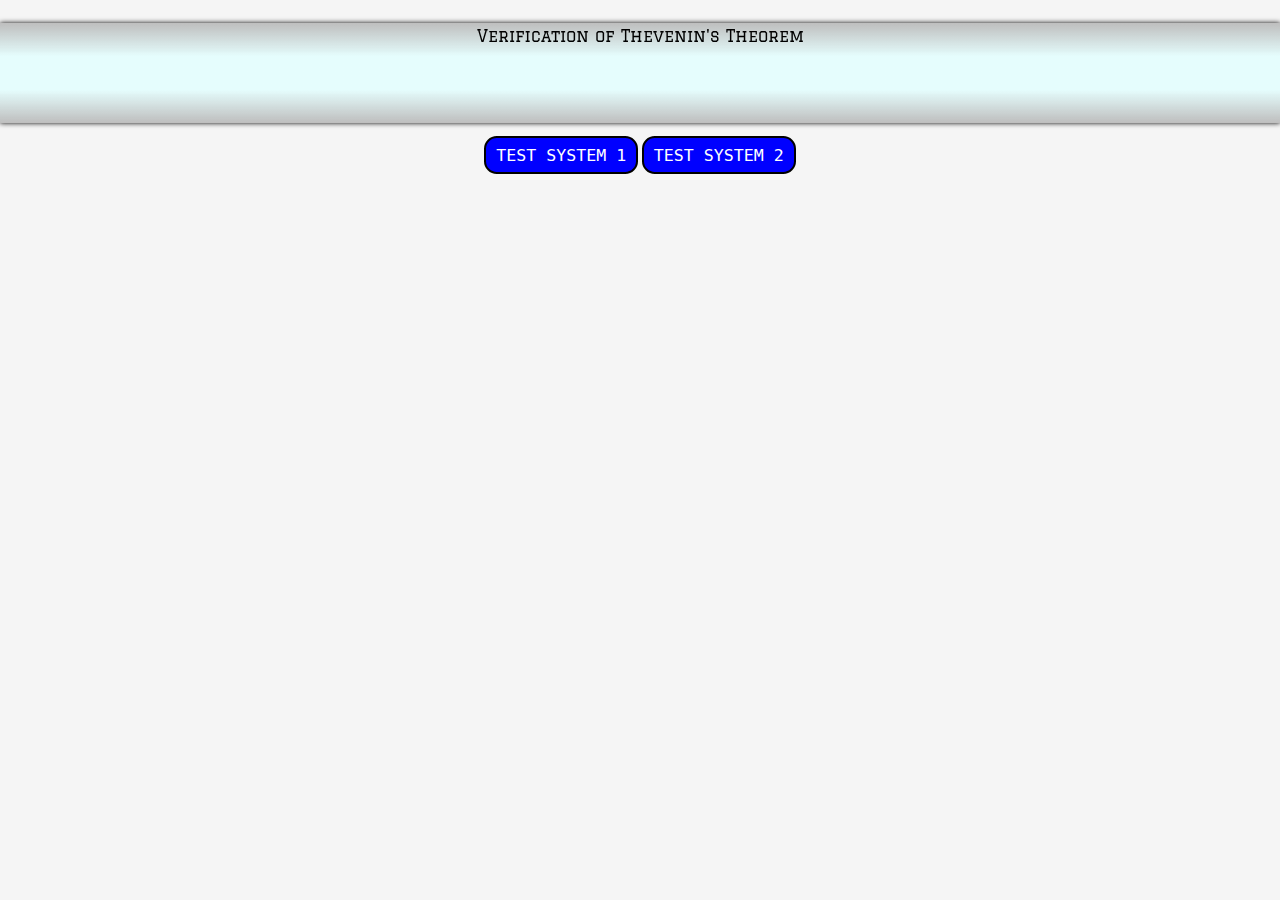
<file: index.html>
<!DOCTYPE html>
<html lang="en">
<head>
    <meta charset="UTF-8">
    <meta http-equiv="X-UA-Compatible" content="IE=edge">
    <meta name="viewport" content="width=device-width">
    <title>EXPERIMENT 1</title>
    <link href="https://cdn.jsdelivr.net/npm/bootstrap@5.2.3/dist/css/bootstrap.min.css" rel="stylesheet" integrity="sha384-rbsA2VBKQhggwzxH7pPCaAqO46MgnOM80zW1RWuH61DGLwZJEdK2Kadq2F9CUG65" crossorigin="anonymous">
    <script src="https://cdn.jsdelivr.net/npm/bootstrap@5.2.3/dist/js/bootstrap.bundle.min.js" integrity="sha384-kenU1KFdBIe4zVF0s0G1M5b4hcpxyD9F7jL+jjXkk+Q2h455rYXK/7HAuoJl+0I4" crossorigin="anonymous"></script>
    <link rel="stylesheet" type="text/css" href="style.css">
    <script src="script.js"></script>
</head>
<body>
<!-------------Header Section------------->
<div class="container-fluid" id="header">
    <div class="card card-body" id="header-glass">
        <p class="display-6">Verification of Thevenin's Theorem</p>
    </div>
</div>
<div id="buttons">
    <a href="EXPERIMENT 1(a)/index.html" class=""><button id="TEST-1" onclick="alert_1()">TEST SYSTEM 1</button></a>
    <a href="EXPERIMENT 1(b)/index.html" class=""><button id="TEST-2" onclick="alert_2()">TEST SYSTEM 2</button></a>
</div>
</body>
</html>
</file>
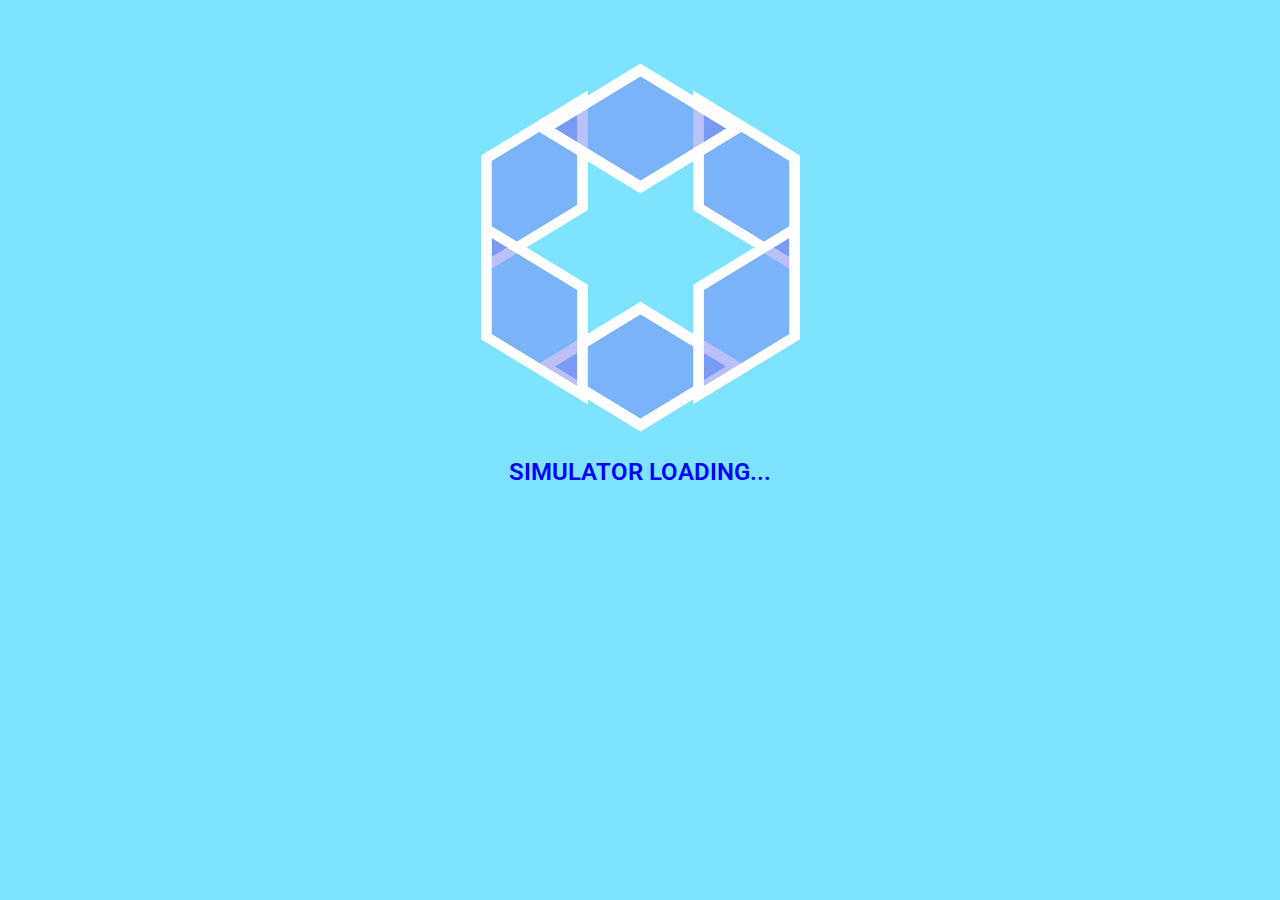
<file: EXPERIMENT 1(a)/index.html>
<!DOCTYPE html>
<html lang="en">
<head>
    <meta charset="UTF-8">
    <meta http-equiv="X-UA-Compatible" content="IE=edge">
    <meta name="viewport" content="width=device-width, initial-scale=1.0">
    <title>EXPT-4</title>
    <link rel="stylesheet" type="text/css" href="preloader.css">
    <script src="preloader.js"></script>
</head>
<body>
    <div class="container">
        <div class="cube">
          <div class="sides">
            <div class="top"></div>
            <div class="right"></div>
            <div class="bottom"></div>
            <div class="left"></div>
            <div class="front"></div>
            <div class="back"></div>
          </div>
        </div>
        <div class="text">SIMULATOR LOADING...</div>
      </div>
</body>
</html>
</file>
<file: style.css>
@import url('https://fonts.googleapis.com/css2?family=Graduate&display=swap');
*{
    border: 0em;
    margin: 0em;
    padding: 0em;
    outline: 0em;
  }
  html{
    scroll-behavior: smooth;
  }
  html, body{
    width:100%;
    height:100%;
    margin:0;
    padding:0;
    overflow-x: hidden !important;
    /* background: black !important; */
    /* background-image: url("background-image.jpg"); */
    /* background:linear-gradient(to top, rgba(0, 0, 0, 0.159),lightblue,rgba(0, 0, 0, 0.159)); */
    background: whitesmoke;
    background-size: cover;
  }
  ::-webkit-scrollbar{
    width: 0;
  }
/*---------------------------------Header Section---------------------------------*/  
#header{
    position: relative;
}
#header p{
    color: black;
    height: 25px;
    margin-top: 23.04px;
    display: flex;
    justify-content: center;
    align-items: center;
    font-family: 'Graduate', cursive;
}
.card{
    top: 50%;
    box-shadow: 0 0 5px 0;
    background: linear-gradient(to top, rgba(128, 128, 128, 0.47),rgba(224, 255, 255, 0.771),rgba(224, 255, 255, 0.771),rgba(128, 128, 128, 0.47));
    backdrop-filter: blur(15px);
    margin-top: 1vw;
    text-align: center;
    height: 100px;
}
#buttons{
    margin-top: 1vw;
    text-align: center;
}
#TEST-1,#TEST-2{
    border: 0.2vw solid black;
    background: blue;
    width: 12vw;
    height: 3vw;
    border-radius: 1vw;
    color: white;
    font-size: 1.3vw;
    font-family: 'Roboto Mono', monospace;
}
</file>
<file: EXPERIMENT 1(a)/preloader.css>
@import url("https://fonts.googleapis.com/css?family=Roboto:700");
body {
  font-family: "Roboto", sans-serif;
  /* background-color: #FFD399; */
  background-color:rgba(0, 200, 255, 0.511);
}

.container {
  display: flex;
  justify-content: center;
  align-items: center;
  flex-direction: row;
  margin: 0 auto;
  width: 50%;
}

@-webkit-keyframes rotate {
  0% {
    transform: rotateX(-37.5deg) rotateY(45deg);
  }
  50% {
    transform: rotateX(-37.5deg) rotateY(405deg);
  }
  100% {
    transform: rotateX(-37.5deg) rotateY(405deg);
  }
}

@keyframes rotate {
  0% {
    transform: rotateX(-37.5deg) rotateY(45deg);
  }
  50% {
    transform: rotateX(-37.5deg) rotateY(405deg);
  }
  100% {
    transform: rotateX(-37.5deg) rotateY(405deg);
  }
}
.cube, .cube * {
  position: absolute;
  width: 151px;
  height: 151px;
}

.sides {
  -webkit-animation: rotate 3s ease infinite;
          animation: rotate 3s ease infinite;
  -webkit-animation-delay: 0.8s;
          animation-delay: 0.8s;
  transform-style: preserve-3d;
  transform: rotateX(-37.5deg) rotateY(45deg);
}

.cube .sides * {
  box-sizing: border-box;
  /* background-color: rgba(242, 119, 119, 0.5); */
  background-color: rgba(119, 131, 242, 0.5);
  border: 15px solid white;
}

.cube .sides .top {
  -webkit-animation: top-animation 3s ease infinite;
          animation: top-animation 3s ease infinite;
  -webkit-animation-delay: 0ms;
          animation-delay: 0ms;
  transform: rotateX(90deg) translateZ(150px);
  -webkit-animation-fill-mode: forwards;
          animation-fill-mode: forwards;
  transform-origin: 50% 50%;
}
@-webkit-keyframes top-animation {
  0% {
    opacity: 1;
    transform: rotateX(90deg) translateZ(150px);
  }
  20% {
    opacity: 1;
    transform: rotateX(90deg) translateZ(75px);
  }
  70% {
    opacity: 1;
    transform: rotateX(90deg) translateZ(75px);
  }
  90% {
    opacity: 1;
    transform: rotateX(90deg) translateZ(150px);
  }
  100% {
    opacity: 1;
    transform: rotateX(90deg) translateZ(150px);
  }
}
@keyframes top-animation {
  0% {
    opacity: 1;
    transform: rotateX(90deg) translateZ(150px);
  }
  20% {
    opacity: 1;
    transform: rotateX(90deg) translateZ(75px);
  }
  70% {
    opacity: 1;
    transform: rotateX(90deg) translateZ(75px);
  }
  90% {
    opacity: 1;
    transform: rotateX(90deg) translateZ(150px);
  }
  100% {
    opacity: 1;
    transform: rotateX(90deg) translateZ(150px);
  }
}
.cube .sides .bottom {
  -webkit-animation: bottom-animation 3s ease infinite;
          animation: bottom-animation 3s ease infinite;
  -webkit-animation-delay: 0ms;
          animation-delay: 0ms;
  transform: rotateX(-90deg) translateZ(150px);
  -webkit-animation-fill-mode: forwards;
          animation-fill-mode: forwards;
  transform-origin: 50% 50%;
}
@-webkit-keyframes bottom-animation {
  0% {
    opacity: 1;
    transform: rotateX(-90deg) translateZ(150px);
  }
  20% {
    opacity: 1;
    transform: rotateX(-90deg) translateZ(75px);
  }
  70% {
    opacity: 1;
    transform: rotateX(-90deg) translateZ(75px);
  }
  90% {
    opacity: 1;
    transform: rotateX(-90deg) translateZ(150px);
  }
  100% {
    opacity: 1;
    transform: rotateX(-90deg) translateZ(150px);
  }
}
@keyframes bottom-animation {
  0% {
    opacity: 1;
    transform: rotateX(-90deg) translateZ(150px);
  }
  20% {
    opacity: 1;
    transform: rotateX(-90deg) translateZ(75px);
  }
  70% {
    opacity: 1;
    transform: rotateX(-90deg) translateZ(75px);
  }
  90% {
    opacity: 1;
    transform: rotateX(-90deg) translateZ(150px);
  }
  100% {
    opacity: 1;
    transform: rotateX(-90deg) translateZ(150px);
  }
}
.cube .sides .front {
  -webkit-animation: front-animation 3s ease infinite;
          animation: front-animation 3s ease infinite;
  -webkit-animation-delay: 100ms;
          animation-delay: 100ms;
  transform: rotateY(0deg) translateZ(150px);
  -webkit-animation-fill-mode: forwards;
          animation-fill-mode: forwards;
  transform-origin: 50% 50%;
}
@-webkit-keyframes front-animation {
  0% {
    opacity: 1;
    transform: rotateY(0deg) translateZ(150px);
  }
  20% {
    opacity: 1;
    transform: rotateY(0deg) translateZ(75px);
  }
  70% {
    opacity: 1;
    transform: rotateY(0deg) translateZ(75px);
  }
  90% {
    opacity: 1;
    transform: rotateY(0deg) translateZ(150px);
  }
  100% {
    opacity: 1;
    transform: rotateY(0deg) translateZ(150px);
  }
}
@keyframes front-animation {
  0% {
    opacity: 1;
    transform: rotateY(0deg) translateZ(150px);
  }
  20% {
    opacity: 1;
    transform: rotateY(0deg) translateZ(75px);
  }
  70% {
    opacity: 1;
    transform: rotateY(0deg) translateZ(75px);
  }
  90% {
    opacity: 1;
    transform: rotateY(0deg) translateZ(150px);
  }
  100% {
    opacity: 1;
    transform: rotateY(0deg) translateZ(150px);
  }
}
.cube .sides .back {
  -webkit-animation: back-animation 3s ease infinite;
          animation: back-animation 3s ease infinite;
  -webkit-animation-delay: 100ms;
          animation-delay: 100ms;
  transform: rotateY(-180deg) translateZ(150px);
  -webkit-animation-fill-mode: forwards;
          animation-fill-mode: forwards;
  transform-origin: 50% 50%;
}
@-webkit-keyframes back-animation {
  0% {
    opacity: 1;
    transform: rotateY(-180deg) translateZ(150px);
  }
  20% {
    opacity: 1;
    transform: rotateY(-180deg) translateZ(75px);
  }
  70% {
    opacity: 1;
    transform: rotateY(-180deg) translateZ(75px);
  }
  90% {
    opacity: 1;
    transform: rotateY(-180deg) translateZ(150px);
  }
  100% {
    opacity: 1;
    transform: rotateY(-180deg) translateZ(150px);
  }
}
@keyframes back-animation {
  0% {
    opacity: 1;
    transform: rotateY(-180deg) translateZ(150px);
  }
  20% {
    opacity: 1;
    transform: rotateY(-180deg) translateZ(75px);
  }
  70% {
    opacity: 1;
    transform: rotateY(-180deg) translateZ(75px);
  }
  90% {
    opacity: 1;
    transform: rotateY(-180deg) translateZ(150px);
  }
  100% {
    opacity: 1;
    transform: rotateY(-180deg) translateZ(150px);
  }
}
.cube .sides .left {
  -webkit-animation: left-animation 3s ease infinite;
          animation: left-animation 3s ease infinite;
  -webkit-animation-delay: 100ms;
          animation-delay: 100ms;
  transform: rotateY(-90deg) translateZ(150px);
  -webkit-animation-fill-mode: forwards;
          animation-fill-mode: forwards;
  transform-origin: 50% 50%;
}
@-webkit-keyframes left-animation {
  0% {
    opacity: 1;
    transform: rotateY(-90deg) translateZ(150px);
  }
  20% {
    opacity: 1;
    transform: rotateY(-90deg) translateZ(75px);
  }
  70% {
    opacity: 1;
    transform: rotateY(-90deg) translateZ(75px);
  }
  90% {
    opacity: 1;
    transform: rotateY(-90deg) translateZ(150px);
  }
  100% {
    opacity: 1;
    transform: rotateY(-90deg) translateZ(150px);
  }
}
@keyframes left-animation {
  0% {
    opacity: 1;
    transform: rotateY(-90deg) translateZ(150px);
  }
  20% {
    opacity: 1;
    transform: rotateY(-90deg) translateZ(75px);
  }
  70% {
    opacity: 1;
    transform: rotateY(-90deg) translateZ(75px);
  }
  90% {
    opacity: 1;
    transform: rotateY(-90deg) translateZ(150px);
  }
  100% {
    opacity: 1;
    transform: rotateY(-90deg) translateZ(150px);
  }
}
.cube .sides .right {
  -webkit-animation: right-animation 3s ease infinite;
          animation: right-animation 3s ease infinite;
  -webkit-animation-delay: 100ms;
          animation-delay: 100ms;
  transform: rotateY(90deg) translateZ(150px);
  -webkit-animation-fill-mode: forwards;
          animation-fill-mode: forwards;
  transform-origin: 50% 50%;
}
@-webkit-keyframes right-animation {
  0% {
    opacity: 1;
    transform: rotateY(90deg) translateZ(150px);
  }
  20% {
    opacity: 1;
    transform: rotateY(90deg) translateZ(75px);
  }
  70% {
    opacity: 1;
    transform: rotateY(90deg) translateZ(75px);
  }
  90% {
    opacity: 1;
    transform: rotateY(90deg) translateZ(150px);
  }
  100% {
    opacity: 1;
    transform: rotateY(90deg) translateZ(150px);
  }
}
@keyframes right-animation {
  0% {
    opacity: 1;
    transform: rotateY(90deg) translateZ(150px);
  }
  20% {
    opacity: 1;
    transform: rotateY(90deg) translateZ(75px);
  }
  70% {
    opacity: 1;
    transform: rotateY(90deg) translateZ(75px);
  }
  90% {
    opacity: 1;
    transform: rotateY(90deg) translateZ(150px);
  }
  100% {
    opacity: 1;
    transform: rotateY(90deg) translateZ(150px);
  }
}

.text {
  margin-top: 450px;
  /* color: #7977f2; */
  color:blue;
  font-size: 1.5rem;
  width: 100%;
  font-weight: 600;
  text-align: center;
}
</file>
